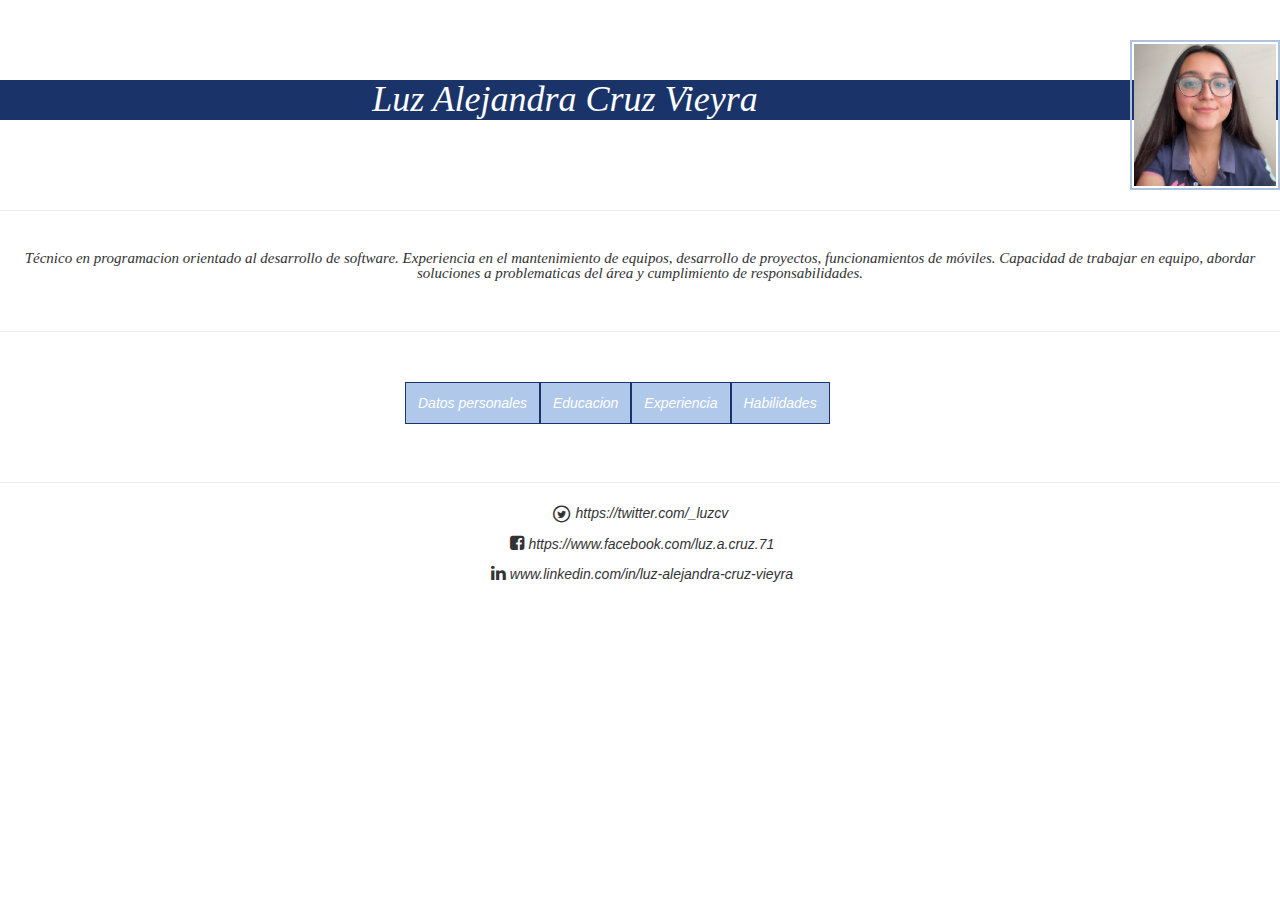
<file: index.html>
<!DOCTYPE html>
<html lang="en">

<head>
    <meta charset="UTF-8">
    <meta http-equiv="X-UA-Compatible" content="IE=edge">
    <meta name="Curriculum VITAE" content="width=device-width, initial-scale=1.0">
    <link rel="stylesheet" type="text/css" href="style.css">
    <link rel="stylesheet" href="https://cdnjs.cloudflare.com/ajax/libs/font-awesome/4.7.0/css/font-awesome.min.css">
    <link rel="stylesheet" href="https://maxcdn.bootstrapcdn.com/bootstrap/3.3.7/css/bootstrap.min.css">

    <title>CV</title>
</head>

<body>

    <header> 
        <br>
        <br>
            <img id="foto" src="img/foto.JPG">
        <br>
        <h1 class="titulo"><i>Luz Alejandra Cruz Vieyra </h1>
         <br>
         <br>
         <br>
    </header>
    
    <section>
        <hr>
        <br>
            <p id="giro">Técnico en programacion orientado al desarrollo de software. Experiencia en el mantenimiento de equipos, desarrollo de 
                proyectos, funcionamientos de móviles. Capacidad de trabajar en equipo, abordar soluciones a problematicas del área y cumplimiento
                de responsabilidades. 
            </p>
            <br>
    </section>
    <hr>
    <br>
    <div id="menu">
        <ul class="navmenu">
            <li><a href="personal.html">Datos personales</a></li>
            <li><a href="educacion.html">Educacion</a></li>
            <li><a href="experiencia.html">Experiencia</a></li>
            <li><a href="">Habilidades</a>
                <ul>
                    <li><a href="">Certificados</a></li>
                    <li><a href="">Idiomas</a></li>
                    <li><a href="">Intereses</a></li>
                </ul>
            </li>
        </ul>
    </div>
    
    <br><br><br><br><hr>
    <center><footer>
        <p><span class="fa-stack fa-lg" style="font-size:10px;">
            <i class="fa fa-circle-thin fa-stack-2x"></i>
            <i class="fa fa-twitter fa-stack-1x"></i>
          </span> https://twitter.com/_luzcv </p>
        <p>&nbsp;<i class="fa fa-facebook-square fa fa-brands" style="font-size:17px;"></i>&nbsp;https://www.facebook.com/luz.a.cruz.71</p>
        <p>&nbsp;<i class="fa fa-linkedin fa fa-brands" style="font-size:17px;"></i>&nbsp;www.linkedin.com/in/luz-alejandra-cruz-vieyra</p>
    </footer></center>

</body>

</html>
</file>
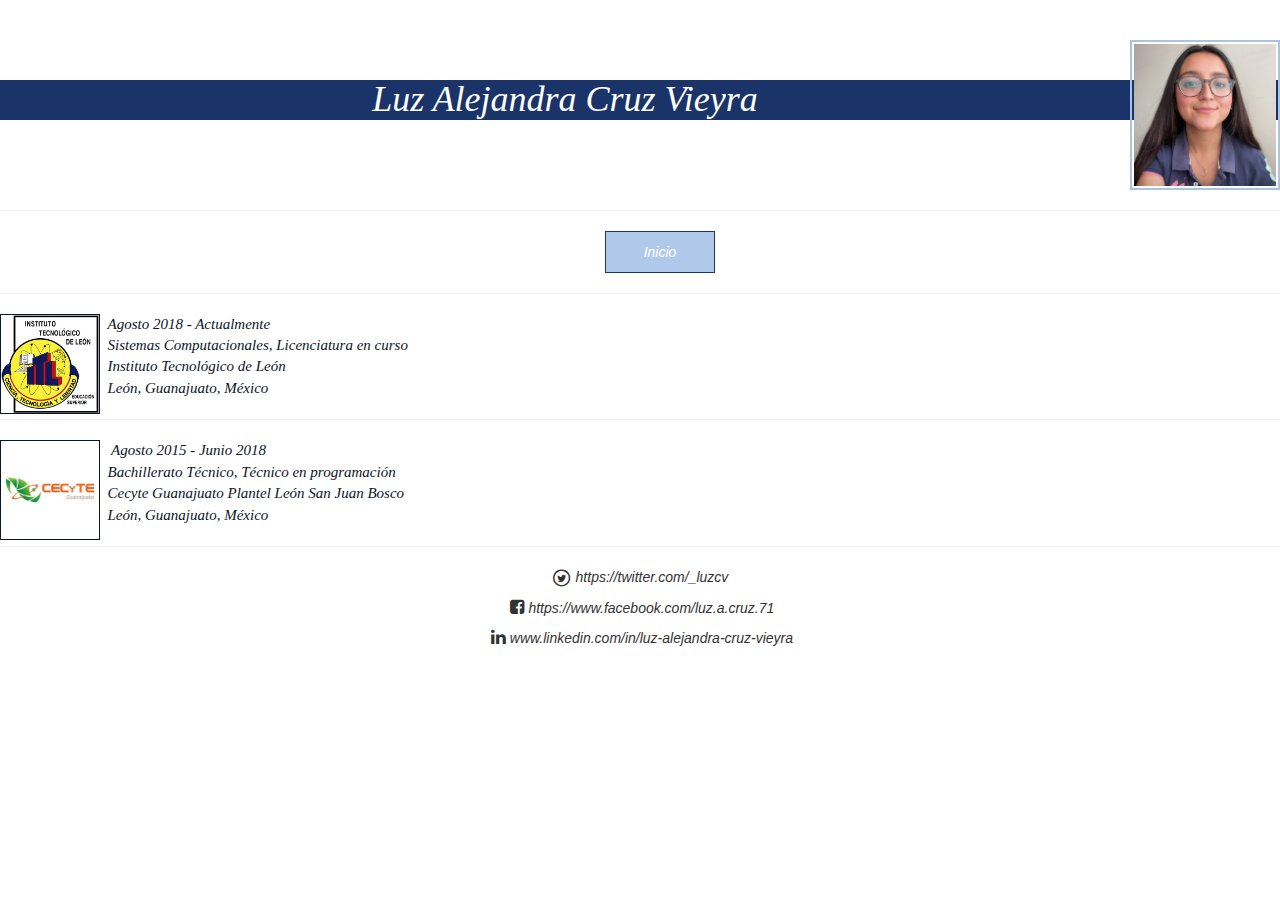
<file: educacion.html>
<!DOCTYPE html>
<html lang="en">

<head>
    <meta charset="UTF-8">
    <meta http-equiv="X-UA-Compatible" content="IE=edge">
    <meta name="Curriculum VITAE" content="width=device-width, initial-scale=1.0">
    <link rel="stylesheet" type="text/css" href="style.css">
    <link rel="stylesheet" href="https://cdnjs.cloudflare.com/ajax/libs/font-awesome/4.7.0/css/font-awesome.min.css">
    <link rel="stylesheet" href="https://maxcdn.bootstrapcdn.com/bootstrap/3.3.7/css/bootstrap.min.css">

    <title>CV</title>
</head>

<body>

    <header> 
        <br>
        <br>
            <img id="foto" src="img/foto.JPG">
        <br>
        <h1 class="titulo"><i>Luz Alejandra Cruz Vieyra </h1>
         <br>
         <br>
         <br>
    </header>

    <hr>
    <div id="menu2">
        <ul class="navmenu2">
            <li><a href="index.html">Inicio</a></li>
        </ul>
    </div>
    
    <section>
        <hr>
        <img id="imagen2" src="img/ITL.jpg">
        <p class="subtitulos">&nbsp;&nbsp;Agosto 2018 - Actualmente <br> &nbsp;&nbsp;Sistemas Computacionales, Licenciatura en curso
        <br>&nbsp;&nbsp;Instituto Tecnológico de León
        <br>&nbsp;&nbsp;León, Guanajuato, México
        </p>
    </section>

    <section>
        <hr>
        <img id="imagen2" src="img/cecyteg.png">
        <p class="subtitulos">&nbsp;&nbsp; Agosto 2015 - Junio 2018<br> &nbsp;&nbsp;Bachillerato Técnico, Técnico en programación
        <br>&nbsp;&nbsp;Cecyte Guanajuato Plantel León San Juan Bosco 
        <br>&nbsp;&nbsp;León, Guanajuato, México
        </p>
    </section>

    <hr>
    <center><footer>
        <p><span class="fa-stack fa-lg" style="font-size:10px;">
            <i class="fa fa-circle-thin fa-stack-2x"></i>
            <i class="fa fa-twitter fa-stack-1x"></i>
          </span> https://twitter.com/_luzcv </p>
        <p>&nbsp;<i class="fa fa-facebook-square fa fa-brands" style="font-size:17px;"></i>&nbsp;https://www.facebook.com/luz.a.cruz.71</p>
        <p>&nbsp;<i class="fa fa-linkedin fa fa-brands" style="font-size:17px;"></i>&nbsp;www.linkedin.com/in/luz-alejandra-cruz-vieyra</p>
    </footer></center>
</body>

</html>
</file>
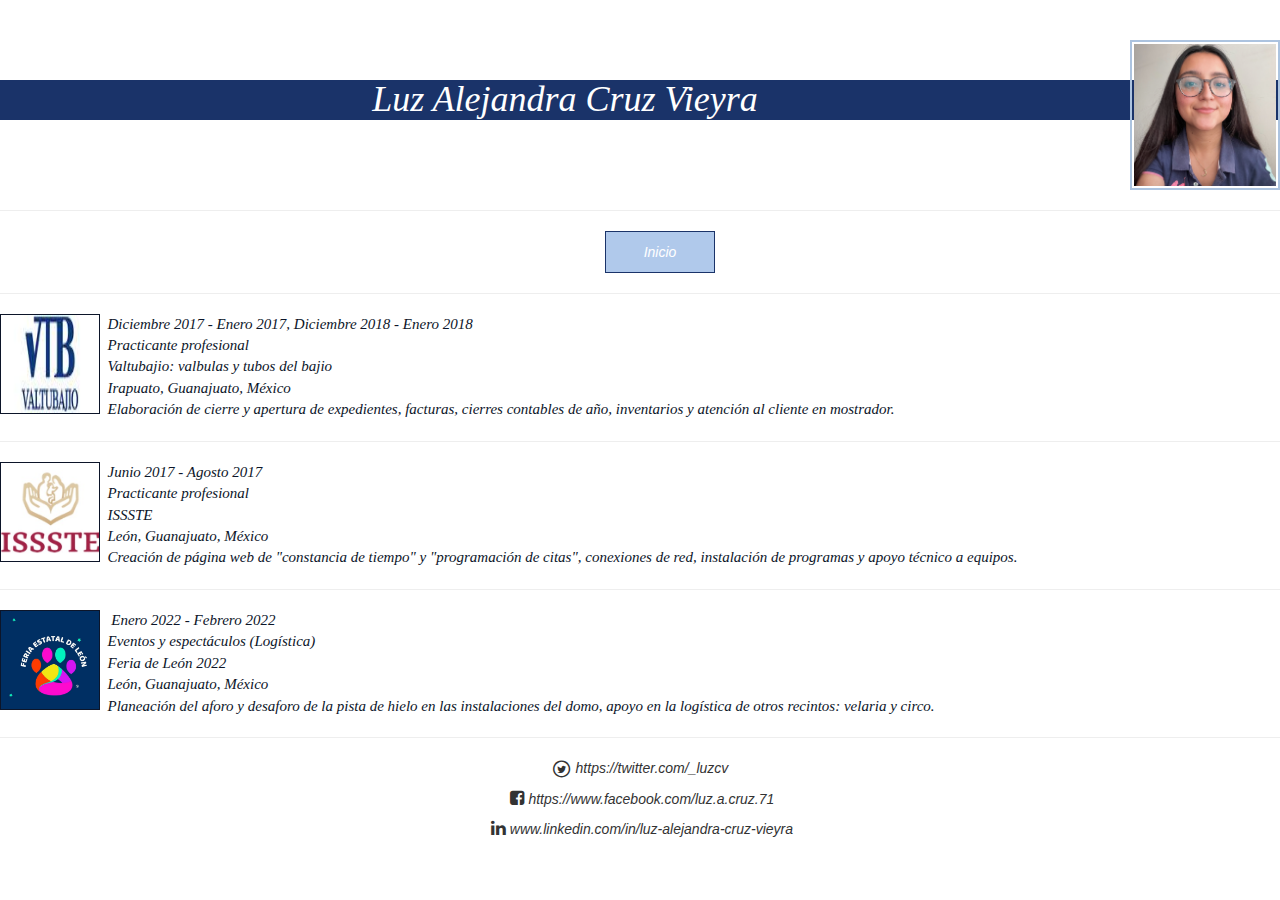
<file: experiencia.html>
<!DOCTYPE html>
<html lang="en">

<head>
    <meta charset="UTF-8">
    <meta http-equiv="X-UA-Compatible" content="IE=edge">
    <meta name="Curriculum VITAE" content="width=device-width, initial-scale=1.0">
    <link rel="stylesheet" type="text/css" href="style.css">
    <link rel="stylesheet" href="https://cdnjs.cloudflare.com/ajax/libs/font-awesome/4.7.0/css/font-awesome.min.css">
    <link rel="stylesheet" href="https://maxcdn.bootstrapcdn.com/bootstrap/3.3.7/css/bootstrap.min.css">

    <title>CV</title>
</head>

<body>

    <header> 
        <br>
        <br>
            <img id="foto" src="img/foto.JPG">
        <br>
        <h1 class="titulo"><i>Luz Alejandra Cruz Vieyra </h1>
         <br>
         <br>
         <br>
    </header>

    <hr>
    <div id="menu2">
        <ul class="navmenu2">
            <li><a href="index.html">Inicio</a></li>
        </ul>
    </div>
    
    <section>
        <hr>
        <img id="imagen2" src="img/valtubajio.jpg">
        <p class="subtitulos">&nbsp;&nbsp;Diciembre 2017 - Enero 2017, Diciembre 2018 - Enero 2018 <br> &nbsp;&nbsp;Practicante profesional
        <br>&nbsp;&nbsp;Valtubajio: valbulas y tubos del bajio
        <br>&nbsp;&nbsp;Irapuato, Guanajuato, México
        <br>&nbsp;&nbsp;Elaboración de cierre y apertura de expedientes, facturas, cierres contables de año, inventarios y atención al cliente en mostrador.
        </p>
    </section>

    <section>
        <hr>
        <img id="imagen2" src="img/issste.jpg">
        <p class="subtitulos">&nbsp;&nbsp;Junio 2017 - Agosto 2017 <br> &nbsp;&nbsp;Practicante profesional
        <br>&nbsp;&nbsp;ISSSTE 
        <br>&nbsp;&nbsp;León, Guanajuato, México
        <br>&nbsp;&nbsp;Creación de página web de "constancia de tiempo" y "programación de citas", conexiones de red, instalación de programas y apoyo técnico a equipos. 
        </p>
    </section>

    <section>
        <hr>
        <img id="imagen2" src="img/feria.jpg">
        <p class="subtitulos">&nbsp;&nbsp; Enero 2022 - Febrero 2022<br> &nbsp;&nbsp;Eventos y espectáculos (Logística)
        <br>&nbsp;&nbsp;Feria de León 2022
        <br>&nbsp;&nbsp;León, Guanajuato, México
        <br>&nbsp;&nbsp;Planeación del aforo y desaforo de la pista de hielo en las instalaciones del domo, apoyo en la logística de otros recintos: velaria y circo.
        </p>
    </section>

    <hr>
    <center><footer>
        <p><span class="fa-stack fa-lg" style="font-size:10px;">
            <i class="fa fa-circle-thin fa-stack-2x"></i>
            <i class="fa fa-twitter fa-stack-1x"></i>
          </span> https://twitter.com/_luzcv </p>
        <p>&nbsp;<i class="fa fa-facebook-square fa fa-brands" style="font-size:17px;"></i>&nbsp;https://www.facebook.com/luz.a.cruz.71</p>
        <p>&nbsp;<i class="fa fa-linkedin fa fa-brands" style="font-size:17px;"></i>&nbsp;www.linkedin.com/in/luz-alejandra-cruz-vieyra</p>
    </footer></center>
</body>

</html>
</file>
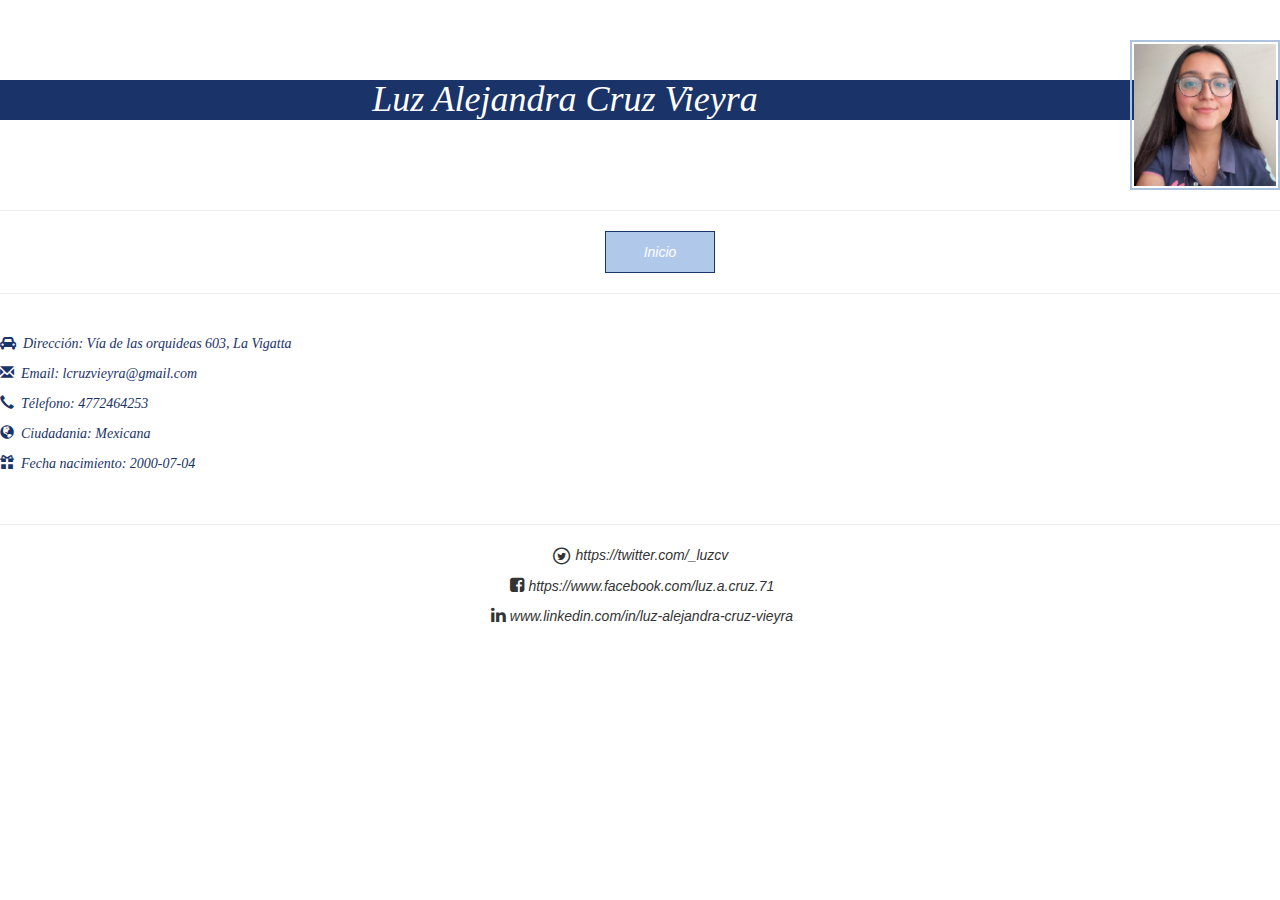
<file: personal.html>
<!DOCTYPE html>
<html lang="en">

<head>
    <meta charset="UTF-8">
    <meta http-equiv="X-UA-Compatible" content="IE=edge">
    <meta name="Curriculum VITAE" content="width=device-width, initial-scale=1.0">
    <link rel="stylesheet" type="text/css" href="style.css">
    <link rel="stylesheet" href="https://cdnjs.cloudflare.com/ajax/libs/font-awesome/4.7.0/css/font-awesome.min.css">
    <link rel="stylesheet" href="https://maxcdn.bootstrapcdn.com/bootstrap/3.3.7/css/bootstrap.min.css">

    <title>CV</title>
</head>

<body>

    <header> 
        <br>
        <br>
            <img id="foto" src="img/foto.JPG">
        <br>
        <h1 class="titulo"><i>Luz Alejandra Cruz Vieyra </h1>
         <br>
         <br>
         <br>
    </header>

    <hr>
    <div id="menu2">
        <ul class="navmenu2">
            <li><a href="index.html">Inicio</a></li>
        </ul>
    </div>
    
    <section>
        <hr>
        <br>
        <p class="principal"><i class="fa fa-car"></i>&nbsp;&nbsp;Dirección: Vía de las orquideas 603, La Vigatta</p>
        <p class="principal"><i class="glyphicon glyphicon-envelope"></i>&nbsp;&nbsp;Email: lcruzvieyra@gmail.com</p>
        <p class="principal"><i class="glyphicon glyphicon-earphone"></i>&nbsp;&nbsp;Télefono: 4772464253</p>
        <p class="principal"><i class="glyphicon glyphicon-globe"></i>&nbsp;&nbsp;Ciudadania: Mexicana</p>
        <p class="principal"><i class="glyphicon glyphicon-gift"></i>&nbsp;&nbsp;Fecha nacimiento: 2000-07-04</p>
        <br>
    </section>

    <hr>
    <center><footer>
        <p><span class="fa-stack fa-lg" style="font-size:10px;">
            <i class="fa fa-circle-thin fa-stack-2x"></i>
            <i class="fa fa-twitter fa-stack-1x"></i>
          </span> https://twitter.com/_luzcv </p>
        <p>&nbsp;<i class="fa fa-facebook-square fa fa-brands" style="font-size:17px;"></i>&nbsp;https://www.facebook.com/luz.a.cruz.71</p>
        <p>&nbsp;<i class="fa fa-linkedin fa fa-brands" style="font-size:17px;"></i>&nbsp;www.linkedin.com/in/luz-alejandra-cruz-vieyra</p>
    </footer></center>
</body>

</html>
</file>
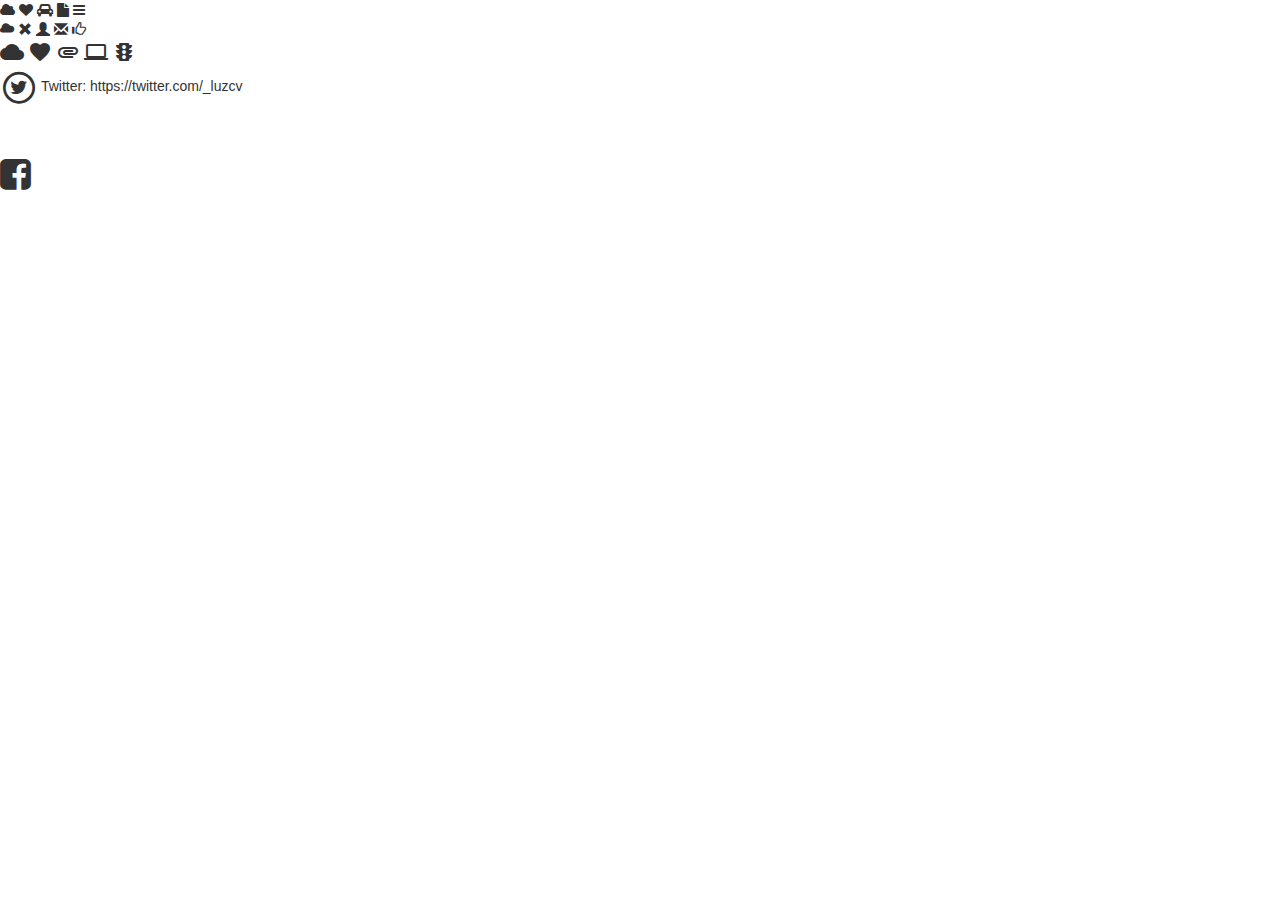
<file: prueba.html>
<!DOCTYPE html>
<html>
<head>
<link rel="stylesheet" href="http://cdnjs.cloudflare.com/ajax/libs/font-awesome/4.4.0/css/font-awesome.min.css">
<link rel="stylesheet" href="http://maxcdn.bootstrapcdn.com/bootstrap/3.3.4/css/bootstrap.min.css">
<link rel="stylesheet" href="https://fonts.googleapis.com/icon?family=Material+Icons">
</head>
<body>

<i class="fa fa-cloud"></i>
<i class="fa fa-heart"></i>
<i class="fa fa-car"></i>
<i class="fa fa-file"></i>
<i class="fa fa-bars"></i>

<br>

<i class="glyphicon glyphicon-cloud"></i>
<i class="glyphicon glyphicon-remove"></i>
<i class="glyphicon glyphicon-user"></i>
<i class="glyphicon glyphicon-envelope"></i>
<i class="glyphicon glyphicon-thumbs-up"></i>

<br>

<i class="material-icons">cloud</i>
<i class="material-icons">favorite</i>
<i class="material-icons">attachment</i>
<i class="material-icons">computer</i>
<i class="material-icons">traffic</i>

<br>

<p><span class="fa-stack fa-lg">
	<i class="fa fa-circle-thin fa-stack-2x"></i>
	<i class="fa fa-twitter fa-stack-1x"></i>
  </span> Twitter: https://twitter.com/_luzcv </p>
  <br>

  <br>
  <i class=" fa fa-facebook-square fa fa-brands" style="font-size:36px;"></i>

</body>
</html>
</file>
<file: style.css>
*{
	padding: none;
	margin: none;
}


a:link, a:visited{
	color:beige;
	border-style: solid;
	border-color: #1a3369;
	border-width: 1px;
	text-decoration:none;
	padding: 10px 20px;
	text-align:center;
	display: inline-block;
}

a:hover, a:active{
	background-color: rgb(176, 201, 235);
}

.titulo{
	color: #fff;
	text-align:center;
	background-color: #1a3369;
	font-style: cursive;
	font-family: georgia;
}

.link{
	text-align: center;
	font-family: georgia;
}

body{
	font-family: georgia;
}

#foto{
	border-style: solid;
	border-width: 2px;
    border-color: rgb(172, 195, 223);
	width:150px; 
	height:150px;
	float: right;
    right:-500px;
    padding:2px 2px;
}

.parrafouno{
	text-align: left;
	color: #1a3369;
	text-decoration: none;
	font-size: 15px;
	font-family: georgia;
	}

.subtitulos{
	text-decoration: none;
	font-size: 15px;
	font-family: georgia;
	text-align: left;
	color: #0c1529;
}


#giro{
	text-align: center;
	text-decoration: none;
	font-size: 15px;
	font-family: georgia;
	line-height: 1;
}

#imagen2{
	border-radius: 5x;
	border-style: solid;
	border-color: #0c1529;
	border-width: 1px;
	width: 100px; 
	height:100px;
	float: left;
}

#imagen3, #imagen4, #imagen5{
	border-style: solid;
	border-color: #A0522D;
	border-width: 1px;
	width:300px; 
	height:500px;
}

table{
	color: brown;
	text-align: center;
	font-family: georgia;

}

tr{
	color:brown;
	font-size:100%;
	font-family: georgia;
}

.principal{
	color:#1a3369;
	font-family: georgia;
}

.mes{
	background-color: rgba(30,25,40,0.3);
	height: 35px;
	text-align: center;
	font-family: georgia;
	color: rgb(176, 201, 235);
}

table, th, td {
	border:3px dotted;
	border-collapse: collapse;
	font-family: georgia;

}


label{
	color:#F5DEB3;
}

#menu {
    background-color:rgb(176, 201, 235);
	margin:auto;
	width:550px;
	font-family:Arial, Helvetica, sans-serif;
}
			

ul, ol {
	list-style:none;
}
			
.navmenu > li {
	float:left;
}			
			
			.navmenu li a {
				background-color:rgb(176, 201, 235);
				color:#fff;
				text-decoration:none;
				padding:10px 12px;
				display:block;
			}
			
			.navmenu li a:hover {
				background-color:#1a3369;
			}
			
			.navmenu li ul {
				display:none;
				position:absolute;
				min-width:140px;
			}
			
			.navmenu li:hover > ul {
				display:block;
			}
			
			.navmenu li ul li {
				position:relative;
			}
			
			.navmenu li ul li ul {
				right:-140px;
				top:0px;
			}

			
            #menu2 {
                margin:auto;
                width:150px;
                font-family:Arial, Helvetica, sans-serif;
            }

			.navmenu2 > li {
				float:center;
			}
			
			.navmenu2 li a {
				background-color:rgb(176, 201, 235);
				color:#fff;
				text-decoration:none;
				padding:10px 12px;
				display:block;
			}
			
			.navmenu2 li a:hover {
				background-color:#1a3369;
			}
			
			.navmenu2 li ul {
				display:none;
				position:absolute;
				min-width:140px;
			}
			
			.navmenu2 li:hover > ul {
				display:block;
			}
</file>
